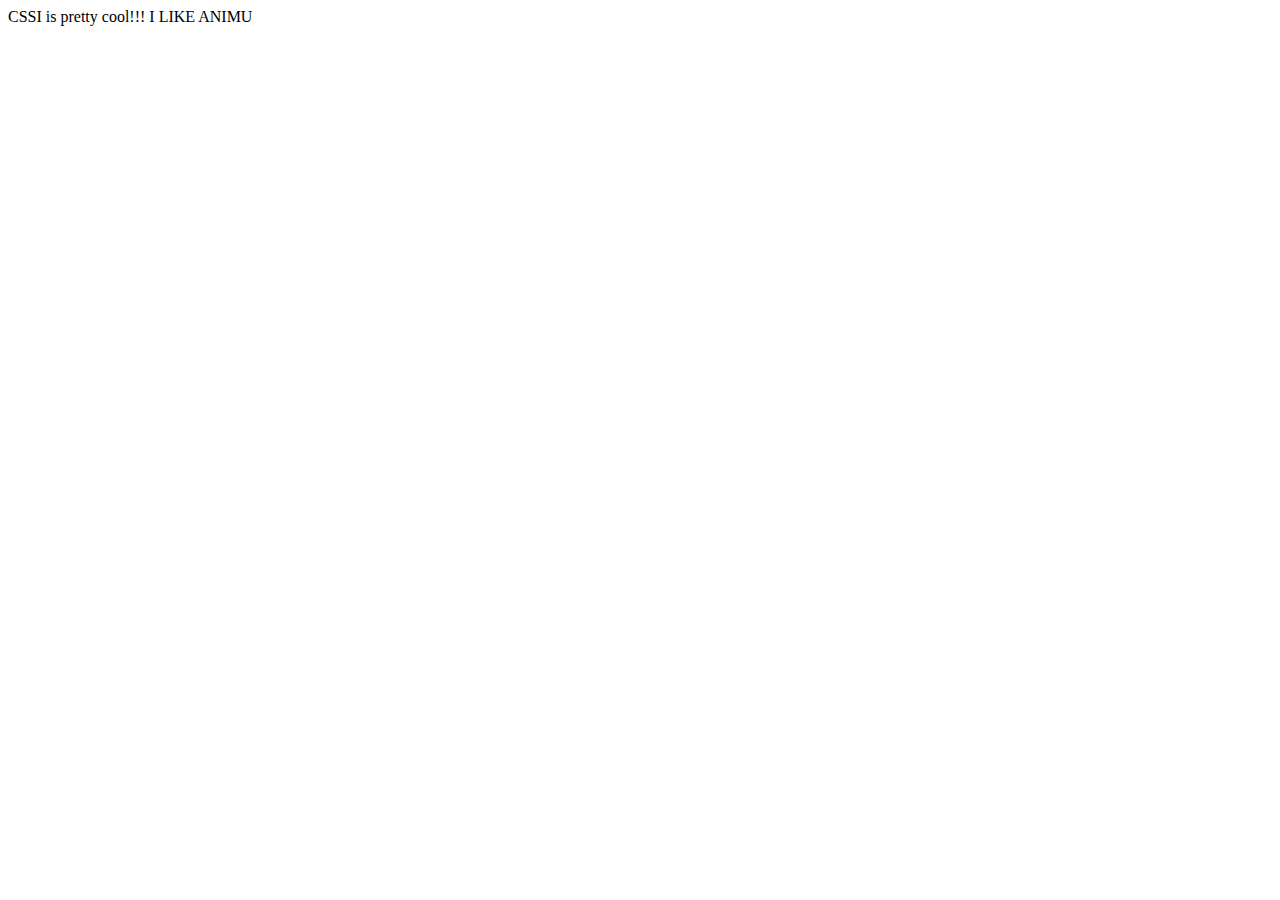
<file: index.html>
<!DOCTYPE html>
<html lang='en' dir='ltr'>
  <head>
    <meta charset="utf-8">
    <title>This is the right thing! I LIKE BANANA</title>
  </head>
  <body>
    CSSI is pretty cool!!!
    I LIKE ANIMU
  </body>
</html>
</file>
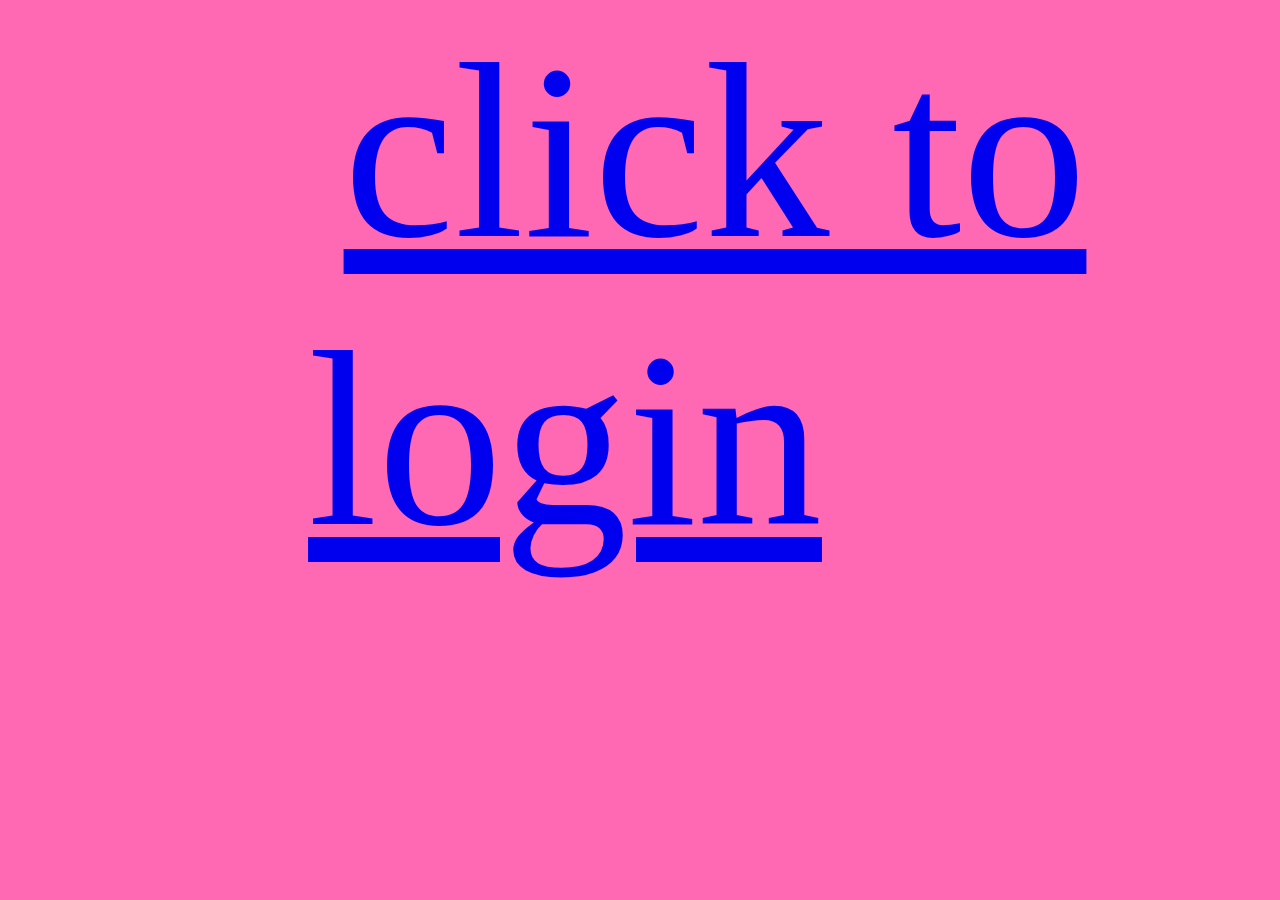
<file: templates/loginbutton.html>
<!DOCTYPE html>
<html>
  <head>
    <meta charset ='utf-8'>
    <title>Signup Page</title>
    <link href="https://fonts.googleapis.com/css?family=Quicksand&display=swap" rel="stylesheet">
    <!-- <script src="https://cdnjs.cloudflare.com/ajax/libs/jquery/2.1.4/jquery.js"></script>
    <script src="/scripts/signup.js"></script> -->
    <link rel="stylesheet" href="/styles/loginbutton.css">
    <link href="https://fonts.googleapis.com/css?family=Paytone+One&display=swap" rel="stylesheet">
    <link href="https://fonts.googleapis.com/css?family=Quicksand&display=swap" rel="stylesheet">
  </head>
  <body>

    <a type="submit"name="Submit" id="bigbutton" href='{{login_url}}'>click to login</a>


  </body>
</html>
</file>
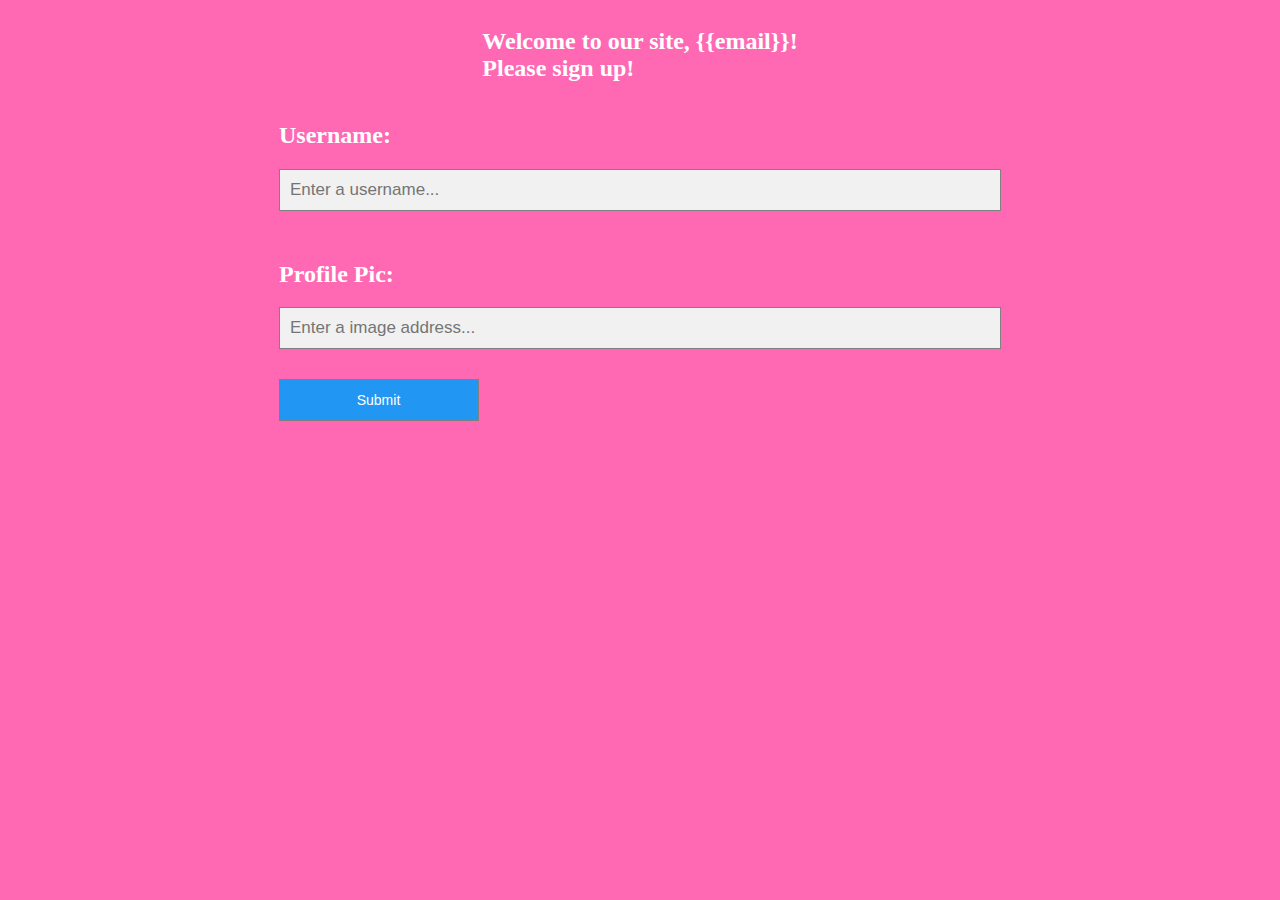
<file: templates/signup.html>
<!DOCTYPE html>
<html>
  <head>
    <meta charset ='utf-8'>
    <title>Signup Page</title>
    <link href="https://fonts.googleapis.com/css?family=Quicksand&display=swap" rel="stylesheet">
    <!-- <script src="https://cdnjs.cloudflare.com/ajax/libs/jquery/2.1.4/jquery.js"></script>
    <script src="/scripts/signup.js"></script> -->
    <link rel="stylesheet" href="/styles/signup.css">
  </head>
  <body>
    <h2>Welcome to our site, {{email}}!
    <br> Please sign up! </h2>
    <form method="post" action="/">
      <h2>Username:</h2>
      <input type="text" name="username" placeholder='Enter a username...'>
      <br>
      <br>
      <br>
      <br>
      <h2>Profile Pic:</h2>
      <input type='text' name='image' id ='profileimage' placeholder='Enter a image address...'>
      <br>
      <br>
      <br>
      <br>
      <input type="submit" id ='submit'>
    </form>
  </body>
</html>
</file>
<file: styles/loginbutton.css>
a{
  padding: 150px;
  width: 700px;
  height: 1000px;
  font-size: 250px;

  vertical-align: middle;


}
body{
    background-color: rgb(255,105,180);
    text-align: center;

}
</file>
<file: styles/signup.css>
form input[type=text] {

  padding: 10px;
  font-size: 17px;
  border: 1px solid grey;
  float: left;
  width: 700px;
  background: #f1f1f1;

}

form input[type=submit]{
  float: center;
  width: 200px;
  height:42px;
  padding: 5px;
  background: #2196F3;
  color: white;
  font-size: 14px;
  border: 1px solid grey;
  border-left: none; /* Prevent double borders */
  cursor: pointer;

}
body{
  display: flex;
  flex-direction: column;
  align-items: center;
}

html {
  background-color: rgb(255,105,180)
}

h2 {
  color: white;
}
</file>
